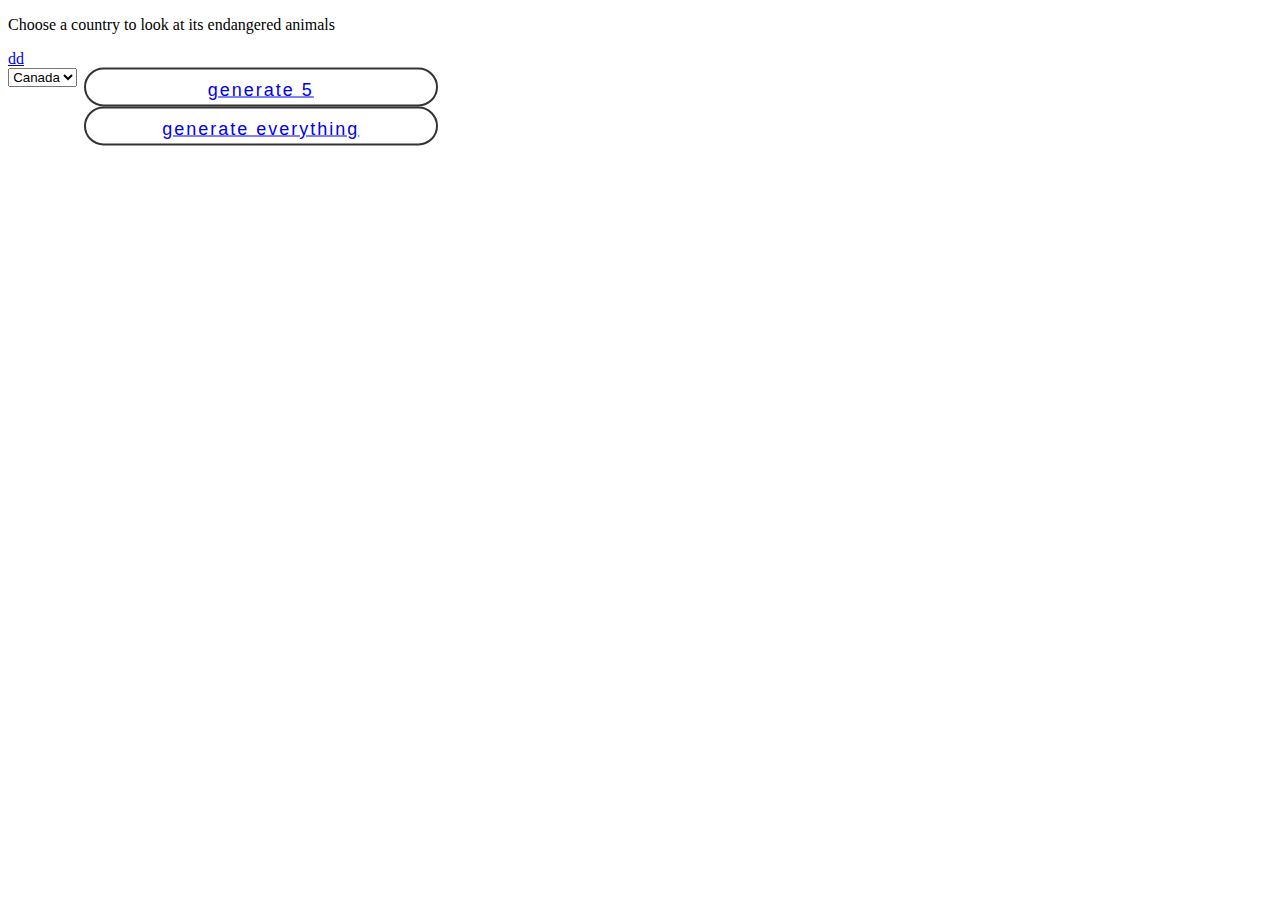
<file: docs/index.html>
<!DOCTYPE html>
<!--<link rel="stylesheet" href="mystyle.css">-->
<link rel="stylesheet" href="style.css">
<!--  <head> stuff is just icon stuff
  so is android-chrome-96x96.png
and apple-touch-icon.png
and browserconfig.xml
and favicon-16x16.png
and favicon-32x32.png
and mstile-150x150.png
and safari-pinned-tab.svg
and site.webmanifest-->
<head>
  <link rel="apple-touch-icon" sizes="76x76" href="apple-touch-icon.png">
  <link rel="icon" type="image/png" sizes="32x32" href="favicon-32x32.png">
  <link rel="icon" type="image/png" sizes="16x16" href="favicon-16x16.png">
  <link rel="manifest" href="site.webmanifest">
  <link rel="mask-icon" href="safari-pinned-tab.svg" color="#5bbad5">
  <meta name="msapplication-TileColor" content="#da532c">
  <meta name="theme-color" content="#ffffff">
</head>
<!--<img id="img" src="https://media.cntraveler.com/photos/60596b398f4452dac88c59f8/16:9/w_3999,h_2249,c_limit/MtFuji-GettyImages-959111140.jpg">-->
<html>
<script src="core.js"></script>
<script src="jquery.js" type="text/javascript"></script>
<p id="P">Choose a country to look at its endangered animals</p>

<!--<button onclick="postData('yes')" id="help">rgafgsd</button>-->

<!--<div>
<img src="image.jpg" alt="ur mom">
</div>-->


<a href="https://imapotatoes11.github.io/glowing-pancake-dd">dd</a>
<br>
<select id="countries" class="helpp"> 
  <option value="Canada">Canada</option>
  <option value="USA">USA</option>
  <!--<option value="Mexico">Mexico</option>
  <option value="Bob">Bob</option>-->
</select>
<!--<button onclick="counting()" id="button">Bb</button>-->
<div>
<div class="wrapper" onclick="counting(0)" id="button">
  <a href="#"><span>generate 5</span></a>
</div>

<div class="wrapper" onclick="counting(1)" id="button">
  <a href="#"><span>generate everything</span></a>
</div>

<!--<a href="htmltest.html" id="button" class="hi"> test (will delete afterwards)</a>-->
</div>

<!--<a href="https://rickrollredirect.github.io" id="ee">clicke me! no frickroll def inetley cliekc</a>-->
<p id="hello"></p>

<!--
<div class="wrapper" onclick="counting()" id="button">
  <a href="#"><span>Hover Me!</span></a>
</div>-->


</html>
</file>
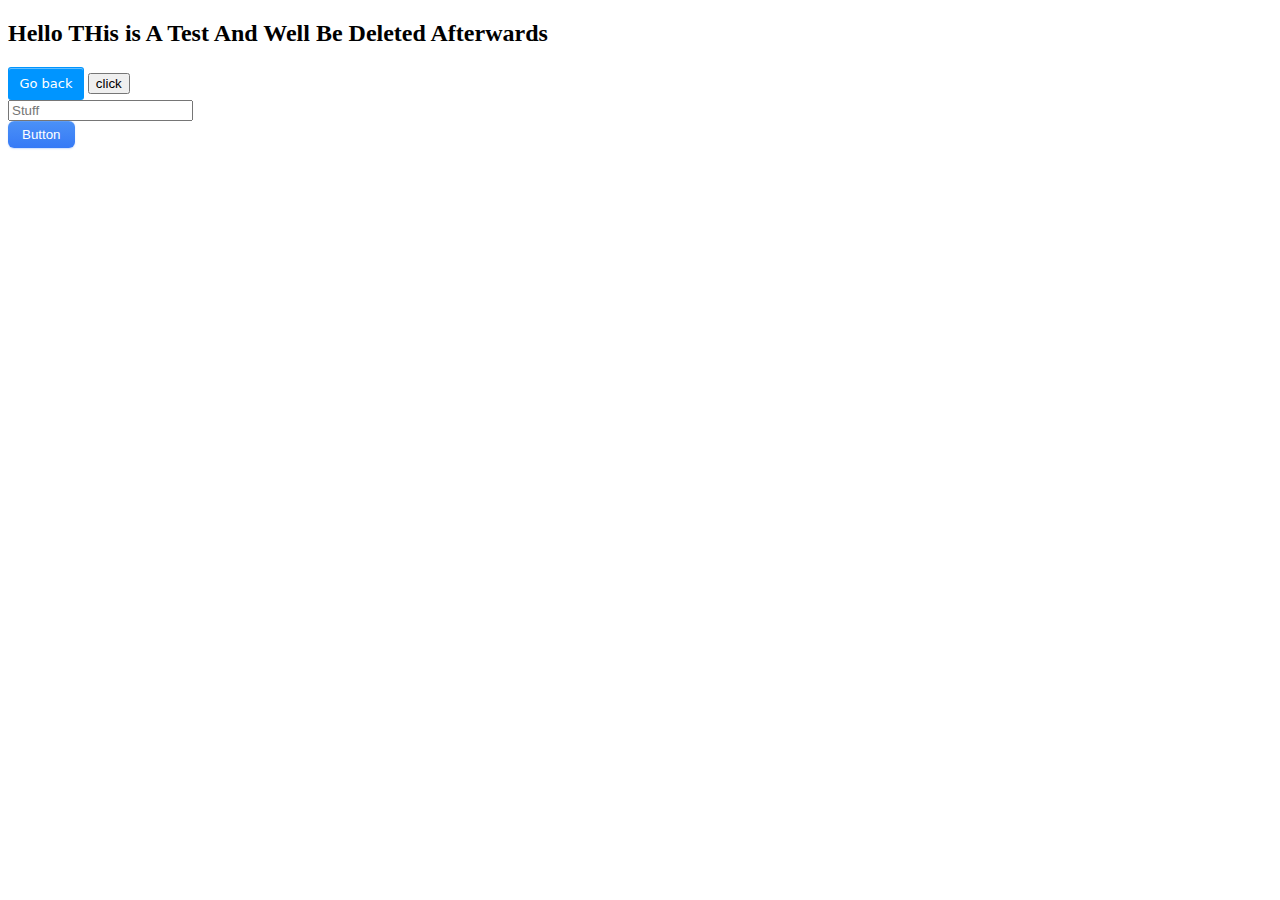
<file: docs/htmltest.html>
<!DOCTYPE html>
<link rel="stylesheet" href="htmltest.css">

<h2>Hello THis is A Test And Well Be Deleted Afterwards</h2>
<a href="index.html"  class="button-7" role="button">Go back</a>
<button onclick="window.open('https://imapotatoes11.github.io')">click</button>
<form>

    <input id="bob" type="text" placeholder="Stuff">
   
</form>
<button onclick="run(document.getElementById('bob').value)" class="button-10" role="button">Button</button>
<p id="hello"></p>

<script>
    
    let anchor = document.createElement("a")
    let text = document.createTextNode("This is a link")
    anchor.appendChild(text)


    function run(a) {
        let x=[a]
        if (a.indexOf(' ')>=0) {
            let tmp=a.split(" ")
            x=tmp
        }
        anchor.href = "https://www.google.com/search?q="+a+"+facts"
        document.getElementById("hello").appendChild(anchor)
        return a
   
    }
   
</script>
</file>
<file: docs/mystyle.css>
#P {
 
  text-align: center;
  font-size: 20px;

}

#countries {

   margin-left: 40%;


}

#hello {

 text-align: center;

}

#img {

   max-height: 100%;
   max-width: 100%;

}
</file>
<file: docs/style.css>
.wrapper{
    position: fixed;
    top: 50%;
    left: 20%;
    transform: translate(-50%, -50%);
  }
  

  #countries{
    text-align:center;
  }


  /*#countries {
      position:relative;
      margin-left:45%;
      display:inline-block;
  }*/

  #button{
    border-radius: 50px;
    display: block;
    width: 350px;
    height: 35px;
    line-height: 40px;
    font-size: 18px;
    font-family: sans-serif;
    text-decoration: none;
    color: #333;
    border: 2px solid #333;
    letter-spacing: 2px;
    text-align: center;
    position: relative;
    transition: all .35s;
  }
  
  #button span{
    position: relative;
    z-index: 2;
  }
  
  #button:after{
    border-radius: 1px;
    position: absolute;
    content: "";
    top: 0;
    left: 0;
    width: 0;
    height: 100%;
    background: #ff003b;
    transition: all .35s;
  }
  
  #button:hover{
    color: #fff;
    border-radius: 50px;
  }
  
  #button:hover:after{
    width: 100%;
    border-radius: 50px;
  }

  /*.helpp{
    margin-left:40%;
  }*/

































  .button-7 {
    background-color: #0095ff;
    border: 1px solid transparent;
    border-radius: 3px;
    box-shadow: rgba(255, 255, 255, .4) 0 1px 0 0 inset;
    box-sizing: border-box;
    color: #fff;
    cursor: pointer;
    display: inline-block;
    font-family: -apple-system,system-ui,"Segoe UI","Liberation Sans",sans-serif;
    font-size: 13px;
    font-weight: 400;
    line-height: 1.15385;
    margin: 0;
    outline: none;
    padding: 8px .8em;
    position: relative;
    text-align: center;
    text-decoration: none;
    user-select: none;
    -webkit-user-select: none;
    touch-action: manipulation;
    vertical-align: baseline;
    white-space: nowrap;
  }
  
  .button-7:hover,
  .button-7:focus {
    background-color: #07c;
  }
  
  .button-7:focus {
    box-shadow: 0 0 0 4px rgba(0, 149, 255, .15);
  }
  
  .button-7:active {
    background-color: #0064bd;
    box-shadow: none;
  }




  .button-10 {
    display: flex;
    flex-direction: column;
    align-items: center;
    padding: 6px 14px;
    font-family: -apple-system, BlinkMacSystemFont, 'Roboto', sans-serif;
    border-radius: 6px;
    border: none;
  
    color: #fff;
    background: linear-gradient(180deg, #4B91F7 0%, #367AF6 100%);
     background-origin: border-box;
    box-shadow: 0px 0.5px 1.5px rgba(54, 122, 246, 0.25), inset 0px 0.8px 0px -0.25px rgba(255, 255, 255, 0.2);
    user-select: none;
    -webkit-user-select: none;
    touch-action: manipulation;
  }
  
  .button-10:focus {
    box-shadow: inset 0px 0.8px 0px -0.25px rgba(255, 255, 255, 0.2), 0px 0.5px 1.5px rgba(54, 122, 246, 0.25), 0px 0px 0px 3.5px rgba(58, 108, 217, 0.5);
    outline: 0;
  }
</file>
<file: docs/htmltest.css>
.button-7 {
    background-color: #0095ff;
    border: 1px solid transparent;
    border-radius: 3px;
    box-shadow: rgba(255, 255, 255, .4) 0 1px 0 0 inset;
    box-sizing: border-box;
    color: #fff;
    cursor: pointer;
    display: inline-block;
    font-family: -apple-system,system-ui,"Segoe UI","Liberation Sans",sans-serif;
    font-size: 13px;
    font-weight: 400;
    line-height: 1.15385;
    margin: 0;
    outline: none;
    padding: 8px .8em;
    position: relative;
    text-align: center;
    text-decoration: none;
    user-select: none;
    -webkit-user-select: none;
    touch-action: manipulation;
    vertical-align: baseline;
    white-space: nowrap;
  }
  
  .button-7:hover,
  .button-7:focus {
    background-color: #07c;
  }
  
  .button-7:focus {
    box-shadow: 0 0 0 4px rgba(0, 149, 255, .15);
  }
  
  .button-7:active {
    background-color: #0064bd;
    box-shadow: none;
  }




  .button-10 {
    display: flex;
    flex-direction: column;
    align-items: center;
    padding: 6px 14px;
    font-family: -apple-system, BlinkMacSystemFont, 'Roboto', sans-serif;
    border-radius: 6px;
    border: none;
  
    color: #fff;
    background: linear-gradient(180deg, #4B91F7 0%, #367AF6 100%);
     background-origin: border-box;
    box-shadow: 0px 0.5px 1.5px rgba(54, 122, 246, 0.25), inset 0px 0.8px 0px -0.25px rgba(255, 255, 255, 0.2);
    user-select: none;
    -webkit-user-select: none;
    touch-action: manipulation;
  }
  
  .button-10:focus {
    box-shadow: inset 0px 0.8px 0px -0.25px rgba(255, 255, 255, 0.2), 0px 0.5px 1.5px rgba(54, 122, 246, 0.25), 0px 0px 0px 3.5px rgba(58, 108, 217, 0.5);
    outline: 0;
  }
</file>
